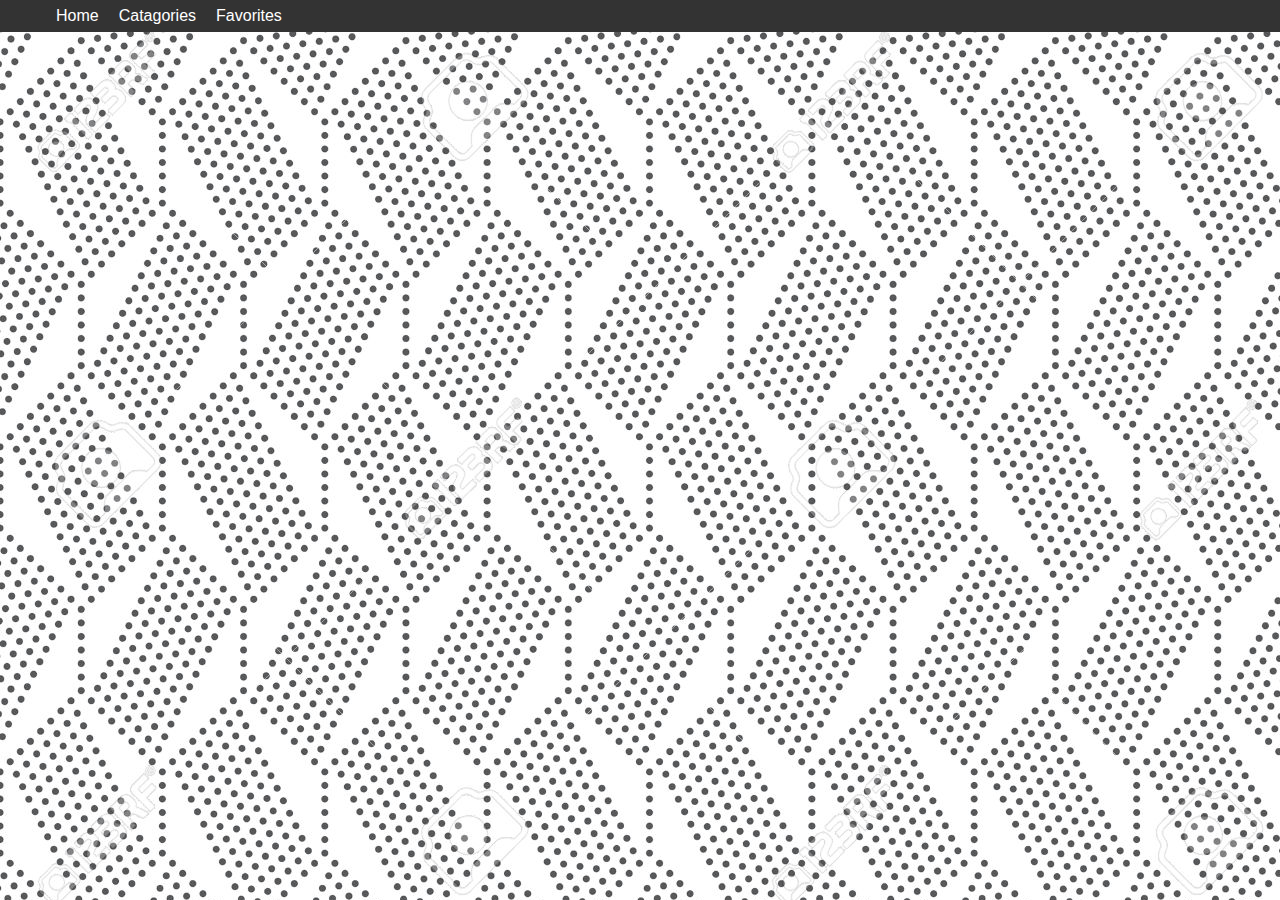
<file: favorites.html>
<!doctype html>

<html lang="en">
<head>
  <meta charset="utf-8">
	<title>Demo</title>
	<meta name="description" content="WebStorage Demo">
	<meta name="author" content="Jesper">
	<LINK HREF="style.css" REL="stylesheet" TYPE="text/css">
</head>

<body>
	<header>
		<nav>
			<ul id="site-nav">
				<li><a href="./index.html">Home</a></li>
				<li>Catagories</li>
			</ul>
		</nav>
	</header>
	<main data-bind="products" id="products">
		
		<a data-bind="link" href="">
			<section>
				<img data-bind="image" src="">
				<h1 data-bind="name"></h1>
				<span data-bind="price"></span>
				<br/><span>T-Shirt</span>
					<ul id="feat">
						<li>Ethically sourced</li>
						<li>Slim fit, but if that's not your thing, order a size up</li>
					</ul>
			</section>
		</a>
		
	</main>
	<script src="js/transparency.js"></script>
	<script src="js/microajax.js"></script>
  <script src="js/script.js"></script>
</body>
</html>
</file>
<file: style.css>
body, html {
	padding: 0px;
	margin: 0px;
	background: url(img/backrep.jpg);
	background-repeat: repeat;
}
#site-nav {
	background: #333;
	height: 32px;
}

nav ul {
	margin: 0px;
	text-align: left;
}

.feat li {
	padding: 0px 16px;
}

li {
	text-align: left;
}

nav ul li {
	display: inline;
	margin-left: 16px;
	list-style: none;
	font-family: sans-serif;
	line-height: 32px;
	color: white;
}

header a {
	text-decoration: none;
	color: white;
}

a {
	text-decoration: none;
	color: inherit;
}


#products section {
	float: left;
	text-align: center;
	color: white;
	margin: 32px;
	background: #333;
	max-width: 320px;
	box-shadow: 10px 10px 5px rgba(0,0,0,0.5);
}

.mail-ico {
	max-height: 32px;
}
section img {
	max-width: 320px;
}

.save {
	vertical-align:baseline;
}

#save > img {
	width: 1px!important;
}

span {
	line-height:16px;
	vertical-align:middle;
}

.favoriteItem {
	margin: 16px;
}
</file>
